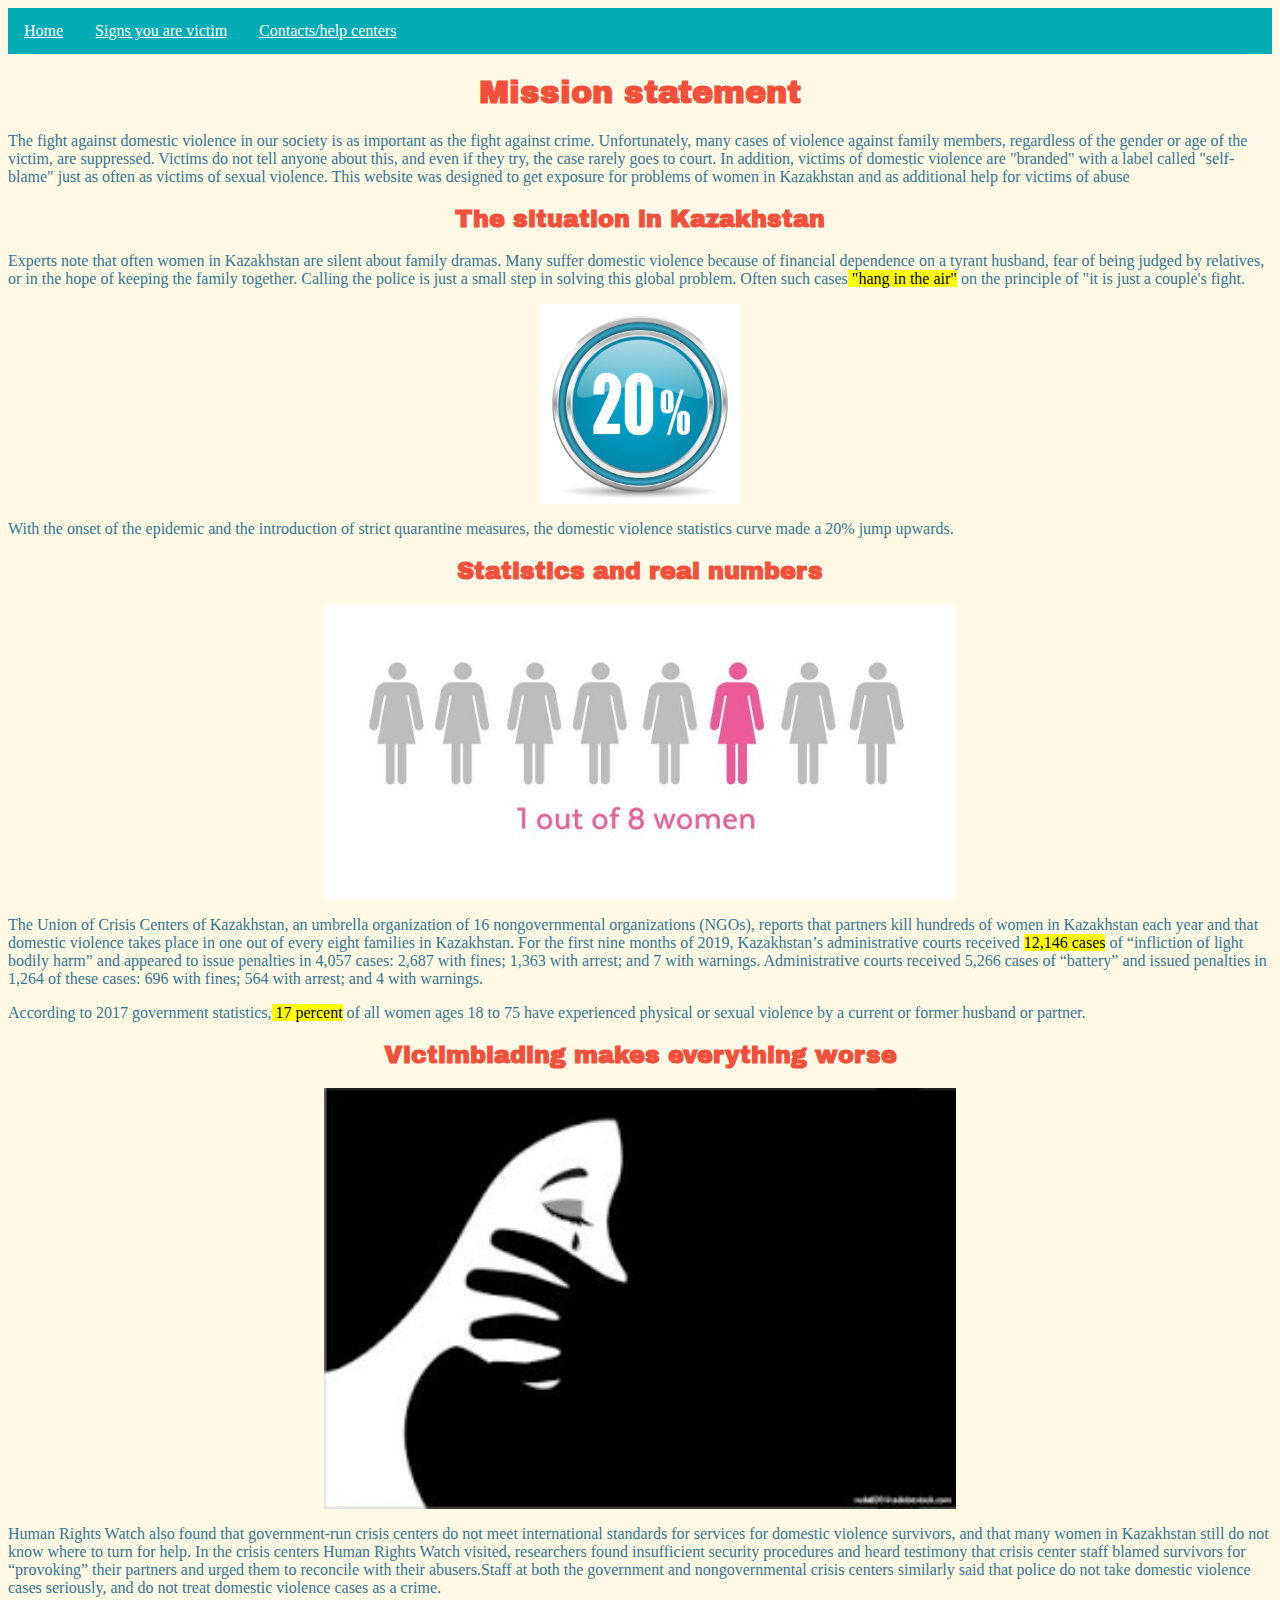
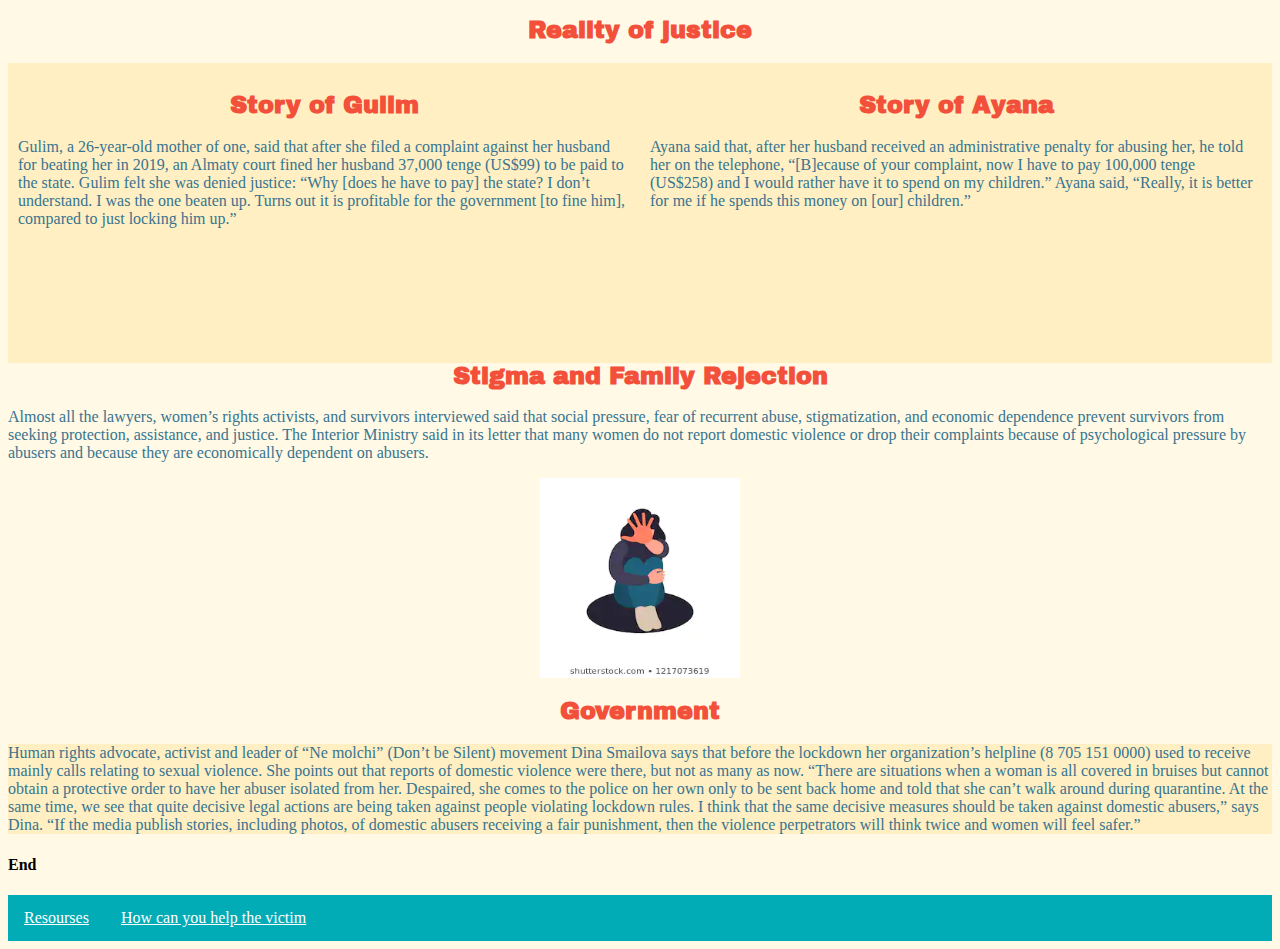
<file: index.html>
<Doctype HTML!>
<html>
  <head>

    <title>
      Domestic Violence in Kazakhstan
    </title>
    <link href="welcome.css" rel="stylesheet">
    <link href='https://fonts.googleapis.com/css?family=Archivo Black' rel='stylesheet'>
  </head>

  <body>
  <ul class="menu">
  <li><a href="index.html">Home</a></li>
  <li><a href="victim.html">Signs you are victim</a></li>
  <li><a href="contact.html">Contacts/help centers</a></li>
</ul>
<h1>Mission statement</h1>
<p >The fight against domestic violence in our society is as important as the fight against crime.
 Unfortunately, many cases of violence against family members, regardless of the gender or age of the victim, are suppressed.
 Victims do not tell anyone about this, and even if they try, the case rarely goes to court.
 In addition, victims of domestic violence are "branded" with a label called "self-blame" just as often as victims of sexual violence.
This website was designed to get exposure for problems of women in Kazakhstan and as additional help for victims of abuse</p>
<h2>The situation in Kazakhstan</h2>
<p>  Experts note that often women in Kazakhstan are silent about family dramas.
  Many suffer domestic violence because of financial dependence on a tyrant husband,
   fear of being judged by relatives, or in the hope of keeping the family together.
   Calling the police is just a small step in solving this global problem.
    Often such cases<mark> "hang in the air"</mark> on the principle of "it is just a couple's fight. </p>
    <img class="q" src="20.jpg" alt="20">
    <p>With the onset of the epidemic and the introduction of strict quarantine measures, the domestic violence statistics curve made a 20% jump upwards.</p>
<h2>Statistics and real numbers</h2>
<img  src="15.jpg" alt="K" >
<p>

   The Union of Crisis Centers of Kazakhstan, an umbrella organization
   of 16 nongovernmental organizations (NGOs), reports that partners kill hundreds
   of women in Kazakhstan each year and that domestic violence
   takes place in one out of every eight families in Kazakhstan.
   For the first nine months of 2019,
    Kazakhstan’s administrative courts received <mark>12,146 cases</mark> of “infliction of light bodily harm” and appeared to issue penalties in 4,057 cases: 2,687 with fines; 1,363 with arrest; and 7 with warnings. Administrative courts received 5,266 cases of “battery”
    and issued penalties in 1,264 of these cases:
     696 with fines; 564 with arrest; and 4 with warnings.
</p>
<!--Image -->
<p>According to 2017 government statistics,<mark> 17 percent</mark> of all women ages 18 to 75 have
  experienced physical or sexual violence
   by a current or former husband or partner.
</p>
<h2>Victimblading makes everything worse </h2>
<img src="pro.png" alt="h">
<p>Human Rights Watch also found that government-run crisis centers do not meet international standards for services for domestic violence survivors, and that many women in Kazakhstan still do not know where to turn for help. In the crisis centers Human Rights Watch visited, researchers found insufficient security procedures and heard testimony
   that crisis center staff blamed
   survivors for “provoking” their partners
    and urged them to reconcile with their abusers.Staff at both the government and nongovernmental crisis centers similarly said that police do
    not take domestic violence cases seriously, and do not
    treat domestic violence cases as a crime.</p>
  <h2>Reality of justice</h2>
  <div class="row">
  <div class="column" style="background-color:#FFEFC2;">
    <h2>Story of Gulim</h2>
    <p>Gulim, a 26-year-old mother of one, said that after
     she filed a complaint against her husband for beating her
      in 2019, an Almaty court fined her husband 37,000 tenge
      (US$99) to be paid to the state. Gulim felt she was denied
    justice: “Why [does he have to pay] the state? I don’t understand.
     I was the one beaten up. Turns out it
      is profitable for the government [to fine him], compared to just locking him up.”</p>
  </div>
  <div class="column" style="background-color:#FFEFC2;">
    <h2>Story of Ayana</h2>
    <p>Ayana said that, after her husband received an administrative penalty for abusing her, he told her on the telephone,
     “[B]ecause of your complaint, now I have to pay 100,000 tenge (US$258)
      and I would rather have it to spend on my children.”
    Ayana said, “Really, it is better for me if
    he spends this money on [our] children.”</p>
  </div>
</div>
<h2>Stigma and Family Rejection</h2>
<p> Almost all the lawyers, women’s rights activists, and survivors interviewed said that social pressure, fear of recurrent abuse, stigmatization, and economic dependence prevent survivors from seeking protection, assistance, and justice. The Interior Ministry said in its letter that many women do not report domestic violence or drop their
 complaints because of psychological pressure by abusers
  and because they are economically dependent on abusers.</p>
  <img src="di.webp" alt="l" class="q">
<h2>Government</h2>
<p class="w">
  Human rights advocate, activist and leader of “Ne molchi” (Don’t be Silent) movement Dina Smailova says that before the lockdown her organization’s helpline (8 705 151 0000) used to receive mainly calls relating to sexual violence. She points out that reports of domestic violence were there, but not as many as now.
“There are situations when a woman is all covered in bruises but cannot obtain a protective order to have her abuser isolated from her.
Despaired, she comes to the police on her own only to be sent back home and told that she can’t walk around during quarantine.
At the same time, we see that quite decisive legal actions are being taken against people violating lockdown rules.
I think that the same decisive measures should be taken against domestic abusers,” says Dina. “If the media publish
 stories, including photos, of domestic abusers receiving a fair punishment, then the violence perpetrators will think twice
  and women will feel safer.”
</p>


<h4>End </h4>
<footer class="footer">
<ul>
  <li> <a href="resourses.html">Resourses</a> </li>
    <li><a href="help.html">How can you help the victim</a>
  </li>
</ul>
</footer>
   </body>



</html>
</file>
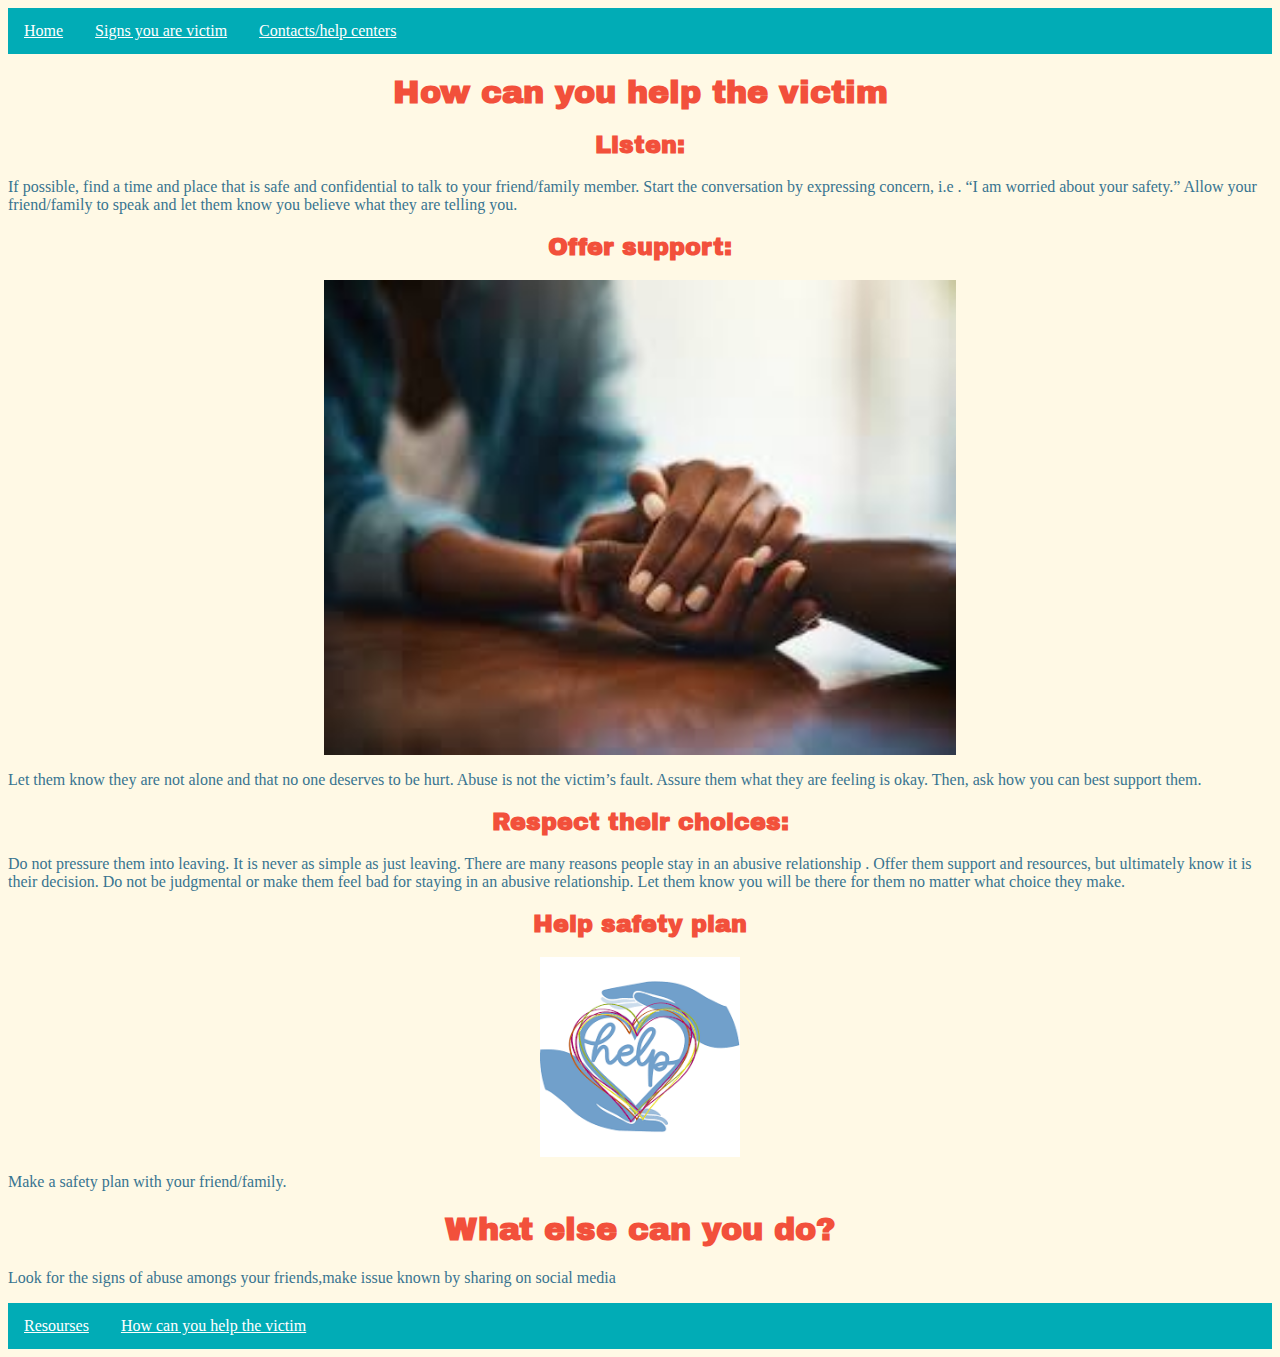
<file: help.html>
<Doctype HTML!>
<html>
<head>

  <title>
    Domestic Violence in Kazakhstan
  </title>
  <link href="welcome.css" rel="stylesheet">
<link href='https://fonts.googleapis.com/css?family=Archivo Black' rel='stylesheet'>
</head>

<body>
  <ul class="menu">
  <li><a href="index.html">Home</a></li>
  <li><a href="victim.html">Signs you are victim</a></li>
  <li><a href="contact.html">Contacts/help centers</a></li>
</ul>
<h1>How can you help the victim</h1>
<h2>Listen:</h2>
<p>If possible, find a time and place that is safe and confidential to talk to your friend/family member. Start the conversation by expressing concern, i.e
  . “I am worried about your safety.”
   Allow your friend/family to
   speak and let them know
    you believe what they are telling you.</p>
<h2>Offer support:</h2>
<img src="he.jfif" alt="j">
<p>Let them know they are not alone and that
   no one deserves to be hurt. Abuse
    is not the victim’s fault. Assure
     them what they are feeling is okay.
      Then, ask how you can best support them.</p>
<h2>Respect their choices: </h2>
<p>Do not pressure
   them into leaving. It
    is never as simple as just leaving. There are many
    reasons people stay in an abusive relationship
    . Offer them support and resources, but ultimately
     know it is their decision. Do not be judgmental or make them feel bad for staying
      in an abusive relationship. Let them know you will be there for them no matter
      what choice they make.</p>
<h2>Help safety plan</h2>
<img  class="q"src="de.png" alt="e">
<p> Make a safety plan with your friend/family. </p>
<h1>What else can you do?</h1>
<p>Look for the signs of abuse amongs your friends,make issue known by sharing on social media</p>
<footer class="footer">
<ul>
  <li> <a href="resourses.html">Resourses</a> </li>
    <li><a href="help.html">How can you help the victim</a>
  </li>
</ul>
</footer>
</body>
</html>
</file>
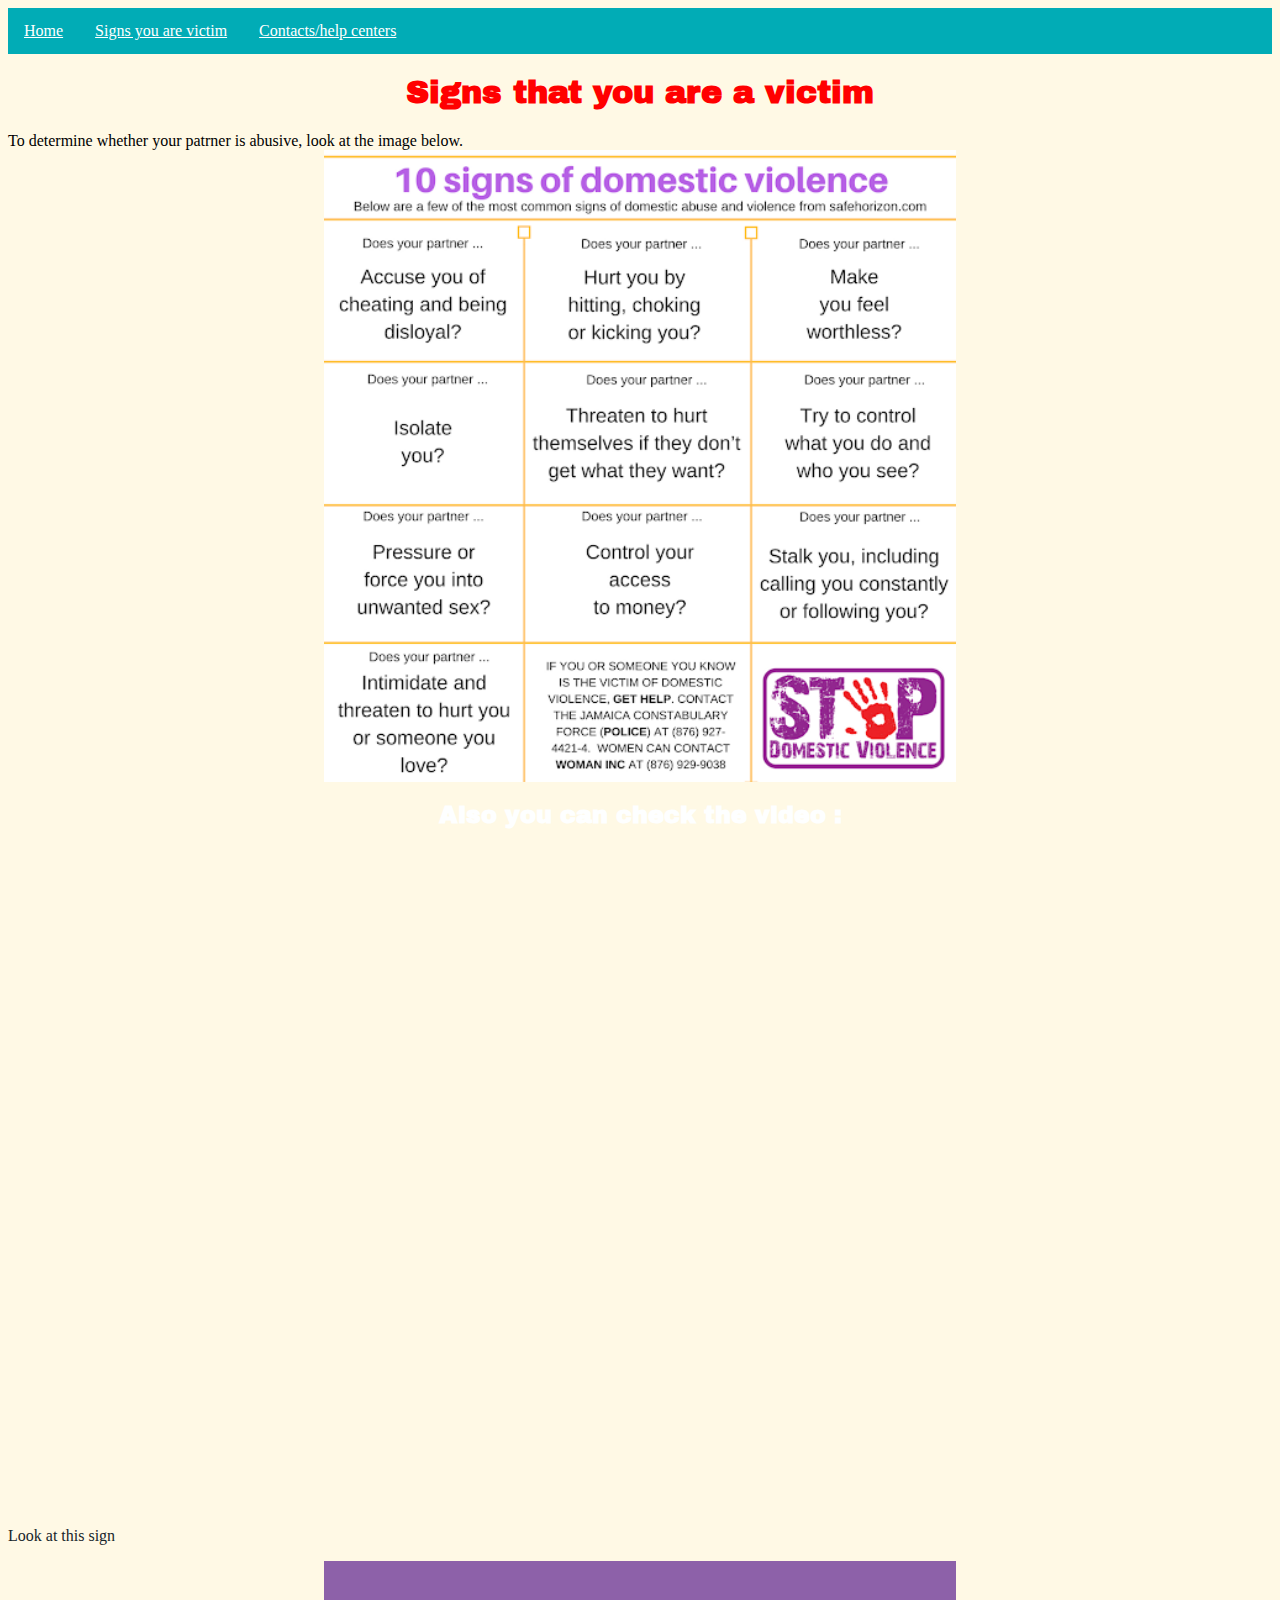
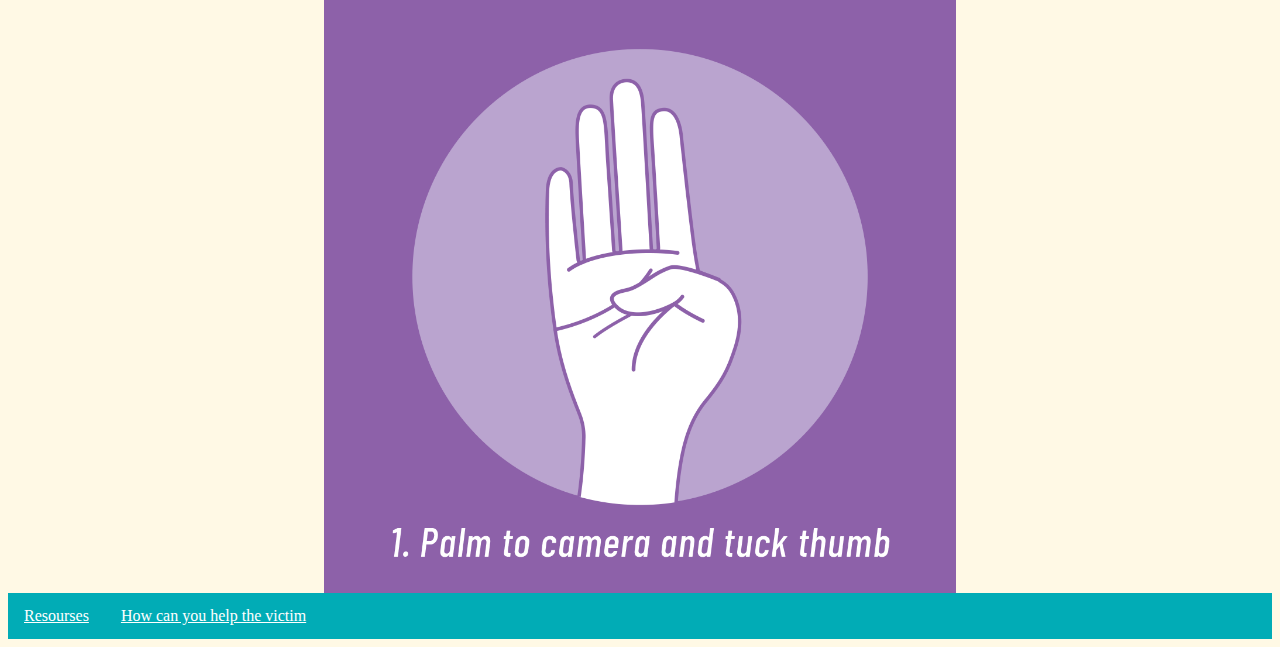
<file: victim.html>
<Doctype HTML!>
<html>
<head>
  <link href="victim.css" rel="stylesheet">
  <link href='https://fonts.googleapis.com/css?family=Archivo Black' rel='stylesheet'>
  <title>
     Signs that you are victim
  </title>

</head>

<body>
  <ul class="menu">
  <li><a href="index.html">Home</a></li>
  <li><a href="victim.html">Signs you are victim</a></li>
  <li><a href="contact.html">Contacts/help centers</a></li>
</ul>
  <h1>Signs that you are a victim </h1>
 <p1>
   To determine whether your patrner  is abusive, look at the image  below. </p1>
   <img src="ab.png" alt="signs">
   <h2>Also you can check the video :</h2>
   <iframe class="video" width="560" height="315" src="https://www.youtube.com/embed/NMDJkWl7E2A"
   frameborder="0" allow="accelerometer;
   autoplay; encrypted-media; gyroscope;
    picture-in-picture" allowfullscreen></iframe>
    <footer class="footer">
    <p>Look at this sign</p>  
    <img src="00.gif" alt="l">
    <ul>
      <li> <a href="resourses.html">Resourses</a> </li>
        <li><a href="help.html">How can you help the victim</a>
      </li>
    </ul>
    </footer>
 </body>
</html>
</file>
<file: welcome.css>
h1{
  text-align: center;
  color:#F2503B;


 font-family: 'Archivo Black';
}
h2{
  text-align: center;
  color:#F2503B;
  font-family: 'Archivo Black';

}
body{
  background-color:#FFF9E5;
  font-family: "Verdana";

}
img{
  display: block;
  margin-left: auto;
   margin-right: auto;
width:50%;
}
.q{
  display: block;
  margin-left: auto;
   margin-right: auto;
width:200px;
height:200px;
}
.column {
  float: left;
  width: 50%;
  padding: 10px;
  height: 300px;
}
.row:after {
  display: table;
  clear: both;

}
* {
  box-sizing: border-box;
}
p{
  color:#387490;
}
ul {
  list-style-type: none;
  margin: 0;
  padding: 0;
}

.menu li {
  float:left;
}
.menu{
  list-style:none;
  background-color:#01ACB6;
  margin:0;
  padding:0px;
  overflow:hidden;

}
.menu li a{
  display:block;
  padding:14px 16px;
  color:white;
  text-align:center;
  text-decoration-style:none;

}
.menu li a:hover:not(.active){
  background-color:steelblue;
}
.footer ul{
  list-style:none;
  background-color:#01ACB6;
  margin:0;
  padding:0px;
  overflow:hidden;
}
.footer li {
  float:left;
}
.footer li a{
  display:block;
  padding:14px 16px;
  color:white;
  text-align:center;
  text-decoration-style:none;}

  .footer li a:hover:not(.active){
    background-color:steelblue;
  }
  .w{
  background-color: #FFEFC2}
</file>
<file: victim.css>
body{
  background-color: #FFF9E5;
  font-family: "Verdana";
  }
  h1{
    text-align: center;
    color:red;


   font-family: 'Archivo Black';
  }
  p{
    color:#17252A;
  }
  img{
    display: block;
    margin-left: auto;
     margin-right: auto;
  width:50%;
  }
  h2{
    text-align: center;
    color:#FEFFFF;


   font-family: 'Archivo Black';
  }
  .video {
  	display: block;
  	width: 70%;
  	margin: 0 auto;
    height:75%;
  }
  .menu li {
    float:left;
  }
  .menu{
    list-style:none;
    background-color:#01ACB6;
    margin:0;
    padding:0px;
    overflow:hidden;

  }
  .menu li a{
    display:block;
    padding:14px 16px;
    color:white;
    text-align:center;
    text-decoration-style:none;

  }
  .menu li a:hover:not(.active){
    background-color:steelblue;
  }
  .footer ul{
    list-style:none;
    background-color:#01ACB6;
    margin:0;
    padding:0px;
    overflow:hidden;
  }
  .footer li {
    float:left;
  }
  .footer li a{
    display:block;
    padding:14px 16px;
    color:white;
    text-align:center;
    text-decoration-style:none;}

    .footer li a:hover:not(.active){
      background-color:steelblue;
    }
</file>
